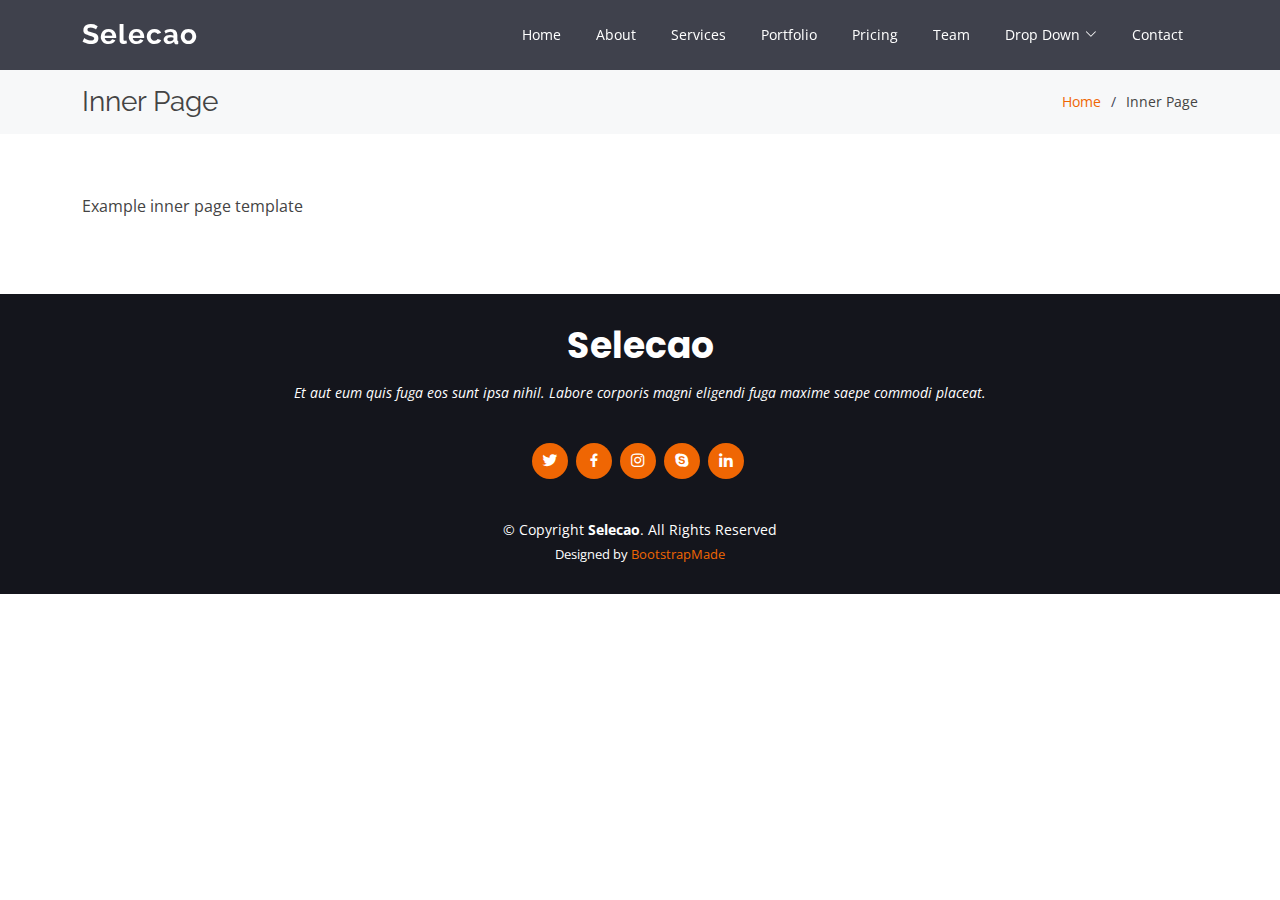
<file: inner-page.html>
<!DOCTYPE html>
<html lang="en">

<head>
  <meta charset="utf-8">
  <meta content="width=device-width, initial-scale=1.0" name="viewport">

  <title>Inner Page - Selecao Bootstrap Template</title>
  <meta content="" name="description">
  <meta content="" name="keywords">

  <!-- Favicons -->
  <link href="assets/img/favicon.png" rel="icon">
  <link href="assets/img/apple-touch-icon.png" rel="apple-touch-icon">

  <!-- Google Fonts -->
  <link href="https://fonts.googleapis.com/css?family=Open+Sans:300,300i,400,400i,600,600i,700,700i|Raleway:300,300i,400,400i,500,500i,600,600i,700,700i|Poppins:300,300i,400,400i,500,500i,600,600i,700,700i" rel="stylesheet">

  <!-- Vendor CSS Files -->
  <link href="assets/vendor/animate.css/animate.min.css" rel="stylesheet">
  <link href="assets/vendor/aos/aos.css" rel="stylesheet">
  <link href="assets/vendor/bootstrap/css/bootstrap.min.css" rel="stylesheet">
  <link href="assets/vendor/bootstrap-icons/bootstrap-icons.css" rel="stylesheet">
  <link href="assets/vendor/boxicons/css/boxicons.min.css" rel="stylesheet">
  <link href="assets/vendor/glightbox/css/glightbox.min.css" rel="stylesheet">
  <link href="assets/vendor/remixicon/remixicon.css" rel="stylesheet">
  <link href="assets/vendor/swiper/swiper-bundle.min.css" rel="stylesheet">

  <!-- Template Main CSS File -->
  <link href="assets/css/style.css" rel="stylesheet">

  <!-- =======================================================
  * Template Name: Selecao
  * Template URL: https://bootstrapmade.com/selecao-bootstrap-template/
  * Updated: Mar 17 2024 with Bootstrap v5.3.3
  * Author: BootstrapMade.com
  * License: https://bootstrapmade.com/license/
  ======================================================== -->
</head>

<body>

  <!-- ======= Header ======= -->
  <header id="header" class="fixed-top d-flex align-items-center ">
    <div class="container d-flex align-items-center justify-content-between">

      <div class="logo">
        <h1><a href="index.html">Selecao</a></h1>
        <!-- Uncomment below if you prefer to use an image logo -->
        <!-- <a href="index.html"><img src="assets/img/logo.png" alt="" class="img-fluid"></a>-->
      </div>

      <nav id="navbar" class="navbar">
        <ul>
          <li><a class="nav-link scrollto " href="#hero">Home</a></li>
          <li><a class="nav-link scrollto" href="#about">About</a></li>
          <li><a class="nav-link scrollto" href="#services">Services</a></li>
          <li><a class="nav-link scrollto " href="#portfolio">Portfolio</a></li>
          <li><a class="nav-link scrollto" href="#pricing">Pricing</a></li>
          <li><a class="nav-link scrollto" href="#team">Team</a></li>
          <li class="dropdown"><a href="#"><span>Drop Down</span> <i class="bi bi-chevron-down"></i></a>
            <ul>
              <li><a href="#">Drop Down 1</a></li>
              <li class="dropdown"><a href="#"><span>Deep Drop Down</span> <i class="bi bi-chevron-right"></i></a>
                <ul>
                  <li><a href="#">Deep Drop Down 1</a></li>
                  <li><a href="#">Deep Drop Down 2</a></li>
                  <li><a href="#">Deep Drop Down 3</a></li>
                  <li><a href="#">Deep Drop Down 4</a></li>
                  <li><a href="#">Deep Drop Down 5</a></li>
                </ul>
              </li>
              <li><a href="#">Drop Down 2</a></li>
              <li><a href="#">Drop Down 3</a></li>
              <li><a href="#">Drop Down 4</a></li>
            </ul>
          </li>
          <li><a class="nav-link scrollto" href="#contact">Contact</a></li>
        </ul>
        <i class="bi bi-list mobile-nav-toggle"></i>
      </nav><!-- .navbar -->

    </div>
  </header><!-- End Header -->

  <main id="main">

    <!-- ======= Breadcrumbs ======= -->
    <section class="breadcrumbs">
      <div class="container">

        <div class="d-flex justify-content-between align-items-center">
          <h2>Inner Page</h2>
          <ol>
            <li><a href="index.html">Home</a></li>
            <li>Inner Page</li>
          </ol>
        </div>

      </div>
    </section><!-- End Breadcrumbs -->

    <section class="inner-page">
      <div class="container">
        <p>
          Example inner page template
        </p>
      </div>
    </section>

  </main><!-- End #main -->

  <!-- ======= Footer ======= -->
  <footer id="footer">
    <div class="container">
      <h3>Selecao</h3>
      <p>Et aut eum quis fuga eos sunt ipsa nihil. Labore corporis magni eligendi fuga maxime saepe commodi placeat.</p>
      <div class="social-links">
        <a href="#" class="twitter"><i class="bx bxl-twitter"></i></a>
        <a href="#" class="facebook"><i class="bx bxl-facebook"></i></a>
        <a href="#" class="instagram"><i class="bx bxl-instagram"></i></a>
        <a href="#" class="google-plus"><i class="bx bxl-skype"></i></a>
        <a href="#" class="linkedin"><i class="bx bxl-linkedin"></i></a>
      </div>
      <div class="copyright">
        &copy; Copyright <strong><span>Selecao</span></strong>. All Rights Reserved
      </div>
      <div class="credits">
        <!-- All the links in the footer should remain intact. -->
        <!-- You can delete the links only if you purchased the pro version. -->
        <!-- Licensing information: https://bootstrapmade.com/license/ -->
        <!-- Purchase the pro version with working PHP/AJAX contact form: https://bootstrapmade.com/selecao-bootstrap-template/ -->
        Designed by <a href="https://bootstrapmade.com/">BootstrapMade</a>
      </div>
    </div>
  </footer><!-- End Footer -->

  <a href="#" class="back-to-top d-flex align-items-center justify-content-center"><i class="bi bi-arrow-up-short"></i></a>

  <!-- Vendor JS Files -->
  <script src="assets/vendor/aos/aos.js"></script>
  <script src="assets/vendor/bootstrap/js/bootstrap.bundle.min.js"></script>
  <script src="assets/vendor/glightbox/js/glightbox.min.js"></script>
  <script src="assets/vendor/isotope-layout/isotope.pkgd.min.js"></script>
  <script src="assets/vendor/swiper/swiper-bundle.min.js"></script>
  <script src="assets/vendor/php-email-form/validate.js"></script>

  <!-- Template Main JS File -->
  <script src="assets/js/main.js"></script>

</body>

</html>
</file>
<file: assets/css/style.css>
/**
* Template Name: Selecao
* Template URL: https://bootstrapmade.com/selecao-bootstrap-template/
* Updated: Mar 17 2024 with Bootstrap v5.3.3
* Author: BootstrapMade.com
* License: https://bootstrapmade.com/license/
*/

/*--------------------------------------------------------------
# General
--------------------------------------------------------------*/
body {
  font-family: "Open Sans", sans-serif;
  color: #444444;
}

a {
  color: #ef6603;
  text-decoration: none;
}

a:hover {
  color: #fc8129;
  text-decoration: none;
}

h1,
h2,
h3,
h4,
h5,
h6 {
  font-family: "Raleway", sans-serif;
}

/*--------------------------------------------------------------
# Back to top button
--------------------------------------------------------------*/
.back-to-top {
  position: fixed;
  visibility: hidden;
  opacity: 0;
  right: 15px;
  bottom: 15px;
  z-index: 996;
  background: #ef6603;
  width: 40px;
  height: 40px;
  border-radius: 50px;
  transition: all 0.4s;
}

.back-to-top i {
  font-size: 28px;
  color: #fff;
  line-height: 0;
}

.back-to-top:hover {
  background: #fc7c1f;
  color: #fff;
}

.back-to-top.active {
  visibility: visible;
  opacity: 1;
}

/*--------------------------------------------------------------
# Disable AOS delay on mobile
--------------------------------------------------------------*/
@media screen and (max-width: 768px) {
  [data-aos-delay] {
    transition-delay: 0 !important;
  }
}

/*--------------------------------------------------------------
# Header
--------------------------------------------------------------*/
#header {
  height: 70px;
  transition: all 0.5s;
  z-index: 997;
  transition: all 0.5s;
  background: rgba(42, 44, 57, 0.9);
}

#header.header-transparent {
  background: transparent;
}

#header.header-scrolled {
  background: rgba(42, 44, 57, 0.9);
}

#header .logo h1 {
  font-size: 28px;
  margin: 0;
  padding: 0;
  line-height: 1;
  font-weight: 700;
  letter-spacing: 1px;
}

#header .logo h1 a,
#header .logo h1 a:hover {
  color: #fff;
  text-decoration: none;
}

#header .logo img {
  padding: 0;
  margin: 0;
  max-height: 40px;
}

/*--------------------------------------------------------------
# Navigation Menu
--------------------------------------------------------------*/
/**
* Desktop Navigation 
*/
.navbar {
  padding: 0;
}

.navbar ul {
  margin: 0;
  padding: 0;
  display: flex;
  list-style: none;
  align-items: center;
}

.navbar li {
  position: relative;
}

.navbar a,
.navbar a:focus {
  display: flex;
  align-items: center;
  justify-content: space-between;
  padding: 5px 15px 7px 15px;
  margin-left: 5px;
  font-size: 14px;
  color: #fff;
  white-space: nowrap;
  transition: 0.3s;
  border-radius: 50px;
}

.navbar a i,
.navbar a:focus i {
  font-size: 12px;
  line-height: 0;
  margin-left: 5px;
}

.navbar a:hover,
.navbar .active,
.navbar .active:focus,
.navbar li:hover > a {
  background: #ef6603;
}

.navbar .dropdown ul {
  display: block;
  position: absolute;
  left: 5px;
  top: calc(100% + 30px);
  margin: 5px 0 0 0;
  padding: 10px 0;
  z-index: 99;
  opacity: 0;
  visibility: hidden;
  background: #fff;
  box-shadow: 0px 0px 30px rgba(127, 137, 161, 0.25);
  transition: 0.3s;
  border-radius: 15px;
}

.navbar .dropdown ul li {
  min-width: 200px;
}

.navbar .dropdown ul a {
  padding: 10px 20px;
  color: #2a2c39;
  margin: 0 5px;
  font-size: 14px;
}

.navbar .dropdown ul a i {
  font-size: 12px;
}

.navbar .dropdown ul a:hover,
.navbar .dropdown ul .active:hover,
.navbar .dropdown ul li:hover > a {
  color: #fff;
}

.navbar .dropdown:hover > ul {
  opacity: 1;
  top: 100%;
  visibility: visible;
}

.navbar .dropdown .dropdown ul {
  top: 0;
  left: calc(100% - 30px);
  visibility: hidden;
}

.navbar .dropdown .dropdown:hover > ul {
  opacity: 1;
  top: 0;
  left: 100%;
  visibility: visible;
}

@media (max-width: 1366px) {
  .navbar .dropdown .dropdown ul {
    left: -90%;
  }

  .navbar .dropdown .dropdown:hover > ul {
    left: -100%;
  }
}

/**
* Mobile Navigation 
*/
.mobile-nav-toggle {
  color: #fff;
  font-size: 28px;
  cursor: pointer;
  display: none;
  line-height: 0;
  transition: 0.5s;
}

@media (max-width: 991px) {
  .mobile-nav-toggle {
    display: block;
  }

  .navbar ul {
    display: none;
  }
}

.navbar-mobile {
  position: fixed;
  overflow: hidden;
  top: 0;
  right: 0;
  left: 0;
  bottom: 0;
  background: rgba(20, 21, 28, 0.9);
  transition: 0.3s;
  z-index: 999;
}

.navbar-mobile .mobile-nav-toggle {
  position: absolute;
  top: 15px;
  right: 15px;
}

.navbar-mobile ul {
  display: block;
  position: absolute;
  top: 55px;
  right: 15px;
  bottom: 15px;
  left: 15px;
  padding: 10px 0;
  border-radius: 10px;
  background-color: #fff;
  overflow-y: auto;
  transition: 0.3s;
}

.navbar-mobile a,
.navbar-mobile a:focus {
  padding: 10px 20px;
  margin: 5px;
  font-size: 15px;
  color: #2a2c39;
}

.navbar-mobile a:hover,
.navbar-mobile .active,
.navbar-mobile li:hover > a {
  color: #fff;
}

.navbar-mobile .getstarted,
.navbar-mobile .getstarted:focus {
  margin: 15px;
}

.navbar-mobile .dropdown ul {
  position: static;
  display: none;
  margin: 10px 20px;
  padding: 10px 0;
  z-index: 99;
  opacity: 1;
  visibility: visible;
  background: #fff;
  box-shadow: 0px 0px 30px rgba(127, 137, 161, 0.25);
}

.navbar-mobile .dropdown ul li {
  min-width: 200px;
}

.navbar-mobile .dropdown ul a {
  padding: 10px 20px;
}

.navbar-mobile .dropdown ul a i {
  font-size: 12px;
}

.navbar-mobile .dropdown ul a:hover,
.navbar-mobile .dropdown ul .active:hover,
.navbar-mobile .dropdown ul li:hover > a {
  color: #fff;
}

.navbar-mobile .dropdown > .dropdown-active {
  display: block;
}

/*--------------------------------------------------------------
# Hero Section
--------------------------------------------------------------*/
#hero {
  width: 100%;
  overflow: hidden;
  position: relative;
  background: linear-gradient(0deg, rgb(42, 44, 57) 0%, rgb(51, 54, 74) 100%);
  padding: 0;
}

#hero .carousel-container {
  display: flex;
  justify-content: center;
  align-items: center;
  flex-direction: column;
  text-align: center;
  position: relative;
  height: 70vh;
  padding-top: 60px;
}

#hero h2 {
  color: #fff;
  margin-bottom: 30px;
  font-size: 48px;
  font-weight: 700;
}

#hero p {
  width: 80%;
  animation-delay: 0.4s;
  margin: 0 auto 30px auto;
  color: #fff;
}

#hero .carousel-control-prev,
#hero .carousel-control-next {
  width: 10%;
}

#hero .carousel-control-next-icon,
#hero .carousel-control-prev-icon {
  background: none;
  font-size: 48px;
  line-height: 1;
  width: auto;
  height: auto;
}

#hero .btn-get-started {
  font-family: "Raleway", sans-serif;
  font-weight: 500;
  font-size: 14px;
  letter-spacing: 1px;
  display: inline-block;
  padding: 12px 32px;
  border-radius: 50px;
  transition: 0.5s;
  line-height: 1;
  margin: 10px;
  color: #fff;
  animation-delay: 0.8s;
  border: 2px solid #ef6603;
}

#hero .btn-get-started:hover {
  background: #ef6603;
  color: #fff;
  text-decoration: none;
}

@media (min-width: 1024px) {
  #hero p {
    width: 60%;
  }

  #hero .carousel-control-prev,
  #hero .carousel-control-next {
    width: 5%;
  }
}

@media (max-width: 768px) {
  #hero .carousel-container {
    height: 90vh;
  }

  #hero h2 {
    font-size: 28px;
  }
}

.hero-waves {
  display: block;
  width: 100%;
  height: 60px;
  position: relative;
}

.wave1 use {
  animation: move-forever1 10s linear infinite;
  animation-delay: -2s;
}

.wave2 use {
  animation: move-forever2 8s linear infinite;
  animation-delay: -2s;
}

.wave3 use {
  animation: move-forever3 6s linear infinite;
  animation-delay: -2s;
}

@keyframes move-forever1 {
  0% {
    transform: translate(85px, 0%);
  }

  100% {
    transform: translate(-90px, 0%);
  }
}

@keyframes move-forever2 {
  0% {
    transform: translate(-90px, 0%);
  }

  100% {
    transform: translate(85px, 0%);
  }
}

@keyframes move-forever3 {
  0% {
    transform: translate(-90px, 0%);
  }

  100% {
    transform: translate(85px, 0%);
  }
}

/*--------------------------------------------------------------
# Sections General
--------------------------------------------------------------*/
section {
  padding: 60px 0;
  overflow: hidden;
}

.section-title {
  padding-bottom: 40px;
}

.section-title h2 {
  font-size: 14px;
  font-weight: 500;
  padding: 0;
  line-height: 1px;
  margin: 0 0 5px 0;
  letter-spacing: 2px;
  text-transform: uppercase;
  color: #aaaaaa;
  font-family: "Poppins", sans-serif;
}

.section-title h2::after {
  content: "";
  width: 120px;
  height: 1px;
  display: inline-block;
  background: #fd9042;
  margin: 4px 10px;
}

.section-title p {
  margin: 0;
  margin: 0;
  font-size: 36px;
  font-weight: 700;
  text-transform: uppercase;
  font-family: "Poppins", sans-serif;
  color: #2a2c39;
}

/*--------------------------------------------------------------
# About
--------------------------------------------------------------*/
.about {
  padding-top: 80px;
}

.about .content h3 {
  font-weight: 600;
  font-size: 26px;
}

.about .content ul {
  list-style: none;
  padding: 0;
}

.about .content ul li {
  padding-left: 28px;
  position: relative;
}

.about .content ul li + li {
  margin-top: 10px;
}

.about .content ul i {
  position: absolute;
  left: 0;
  top: 2px;
  font-size: 20px;
  color: #ef6603;
  line-height: 1;
}

.about .content p:last-child {
  margin-bottom: 0;
}

.about .content .btn-learn-more {
  font-family: "Raleway", sans-serif;
  font-weight: 600;
  font-size: 14px;
  letter-spacing: 1px;
  display: inline-block;
  padding: 12px 32px;
  border-radius: 5px;
  transition: 0.3s;
  line-height: 1;
  color: #ef6603;
  animation-delay: 0.8s;
  margin-top: 6px;
  border: 2px solid #ef6603;
}

.about .content .btn-learn-more:hover {
  background: #ef6603;
  color: #fff;
  text-decoration: none;
}

/*--------------------------------------------------------------
# Features
--------------------------------------------------------------*/
.features .nav-tabs {
  border: 0;
}

.features .nav-link {
  border: 1px solid #d4d6df;
  padding: 15px;
  transition: 0.3s;
  color: #2a2c39;
  border-radius: 0;
  display: flex;
  align-items: center;
  justify-content: center;
}

.features .nav-link i {
  padding-right: 15px;
  font-size: 48px;
}

.features .nav-link h4 {
  font-size: 18px;
  font-weight: 600;
  margin: 0;
}

.features .nav-link:hover {
  color: #ef6603;
}

.features .nav-link.active {
  background: #ef6603;
  color: #fff;
  border-color: #ef6603;
}

@media (max-width: 768px) {
  .features .nav-link i {
    padding: 0;
    line-height: 1;
    font-size: 36px;
  }
}

@media (max-width: 575px) {
  .features .nav-link {
    padding: 15px;
  }

  .features .nav-link i {
    font-size: 24px;
  }
}

.features .tab-content {
  margin-top: 30px;
}

.features .tab-pane h3 {
  font-weight: 600;
  font-size: 26px;
}

.features .tab-pane ul {
  list-style: none;
  padding: 0;
}

.features .tab-pane ul li {
  padding-bottom: 10px;
}

.features .tab-pane ul i {
  font-size: 20px;
  padding-right: 4px;
  color: #ef6603;
}

.features .tab-pane p:last-child {
  margin-bottom: 0;
}

/*--------------------------------------------------------------
# Cta
--------------------------------------------------------------*/
.cta {
  background: #2a2c39;
  padding: 80px 0;
}

.cta h3 {
  color: #fff;
  font-size: 28px;
  font-weight: 700;
}

.cta p {
  color: #fff;
}

.cta .cta-btn {
  font-family: "Raleway", sans-serif;
  text-transform: uppercase;
  font-weight: 700;
  font-size: 14px;
  letter-spacing: 1px;
  display: inline-block;
  padding: 12px 30px;
  border-radius: 50px;
  transition: 0.5s;
  margin: 10px;
  color: #fff;
  background: #ef6603;
}

.cta .cta-btn:hover {
  background: #fff;
  color: #ef6603;
}

@media (max-width: 1024px) {
  .cta {
    background-attachment: scroll;
  }
}

@media (min-width: 769px) {
  .cta .cta-btn-container {
    display: flex;
    align-items: center;
    justify-content: flex-end;
  }
}

/*--------------------------------------------------------------
# Services
--------------------------------------------------------------*/
.services .icon-box {
  padding: 30px;
  position: relative;
  overflow: hidden;
  border-radius: 10px;
  background: #fff;
  box-shadow: 0 2px 29px 0 rgba(68, 88, 144, 0.12);
  transition: all 0.4s ease-in-out;
  width: 100%;
  height: 100%;
}

.services .icon-box:hover {
  transform: translateY(-10px);
  box-shadow: 0 2px 35px 0 rgba(68, 88, 144, 0.2);
}

.services .icon {
  position: absolute;
  left: -20px;
  top: calc(50% - 30px);
}

.services .icon i {
  font-size: 64px;
  line-height: 1;
  transition: 0.5s;
}

.services .title {
  margin-left: 40px;
  font-weight: 700;
  margin-bottom: 15px;
  font-size: 18px;
}

.services .title a {
  color: #2a2c39;
  transition: ease-in-out 0.3s;
}

.services .title a:hover {
  color: #ef6603;
}

.services .description {
  font-size: 14px;
  margin-left: 40px;
  line-height: 24px;
  margin-bottom: 0;
}

/*--------------------------------------------------------------
# Portfolio
--------------------------------------------------------------*/
.portfolio #portfolio-flters {
  list-style: none;
  margin-bottom: 20px;
}

.portfolio #portfolio-flters li {
  cursor: pointer;
  display: inline-block;
  margin: 0 0 10px 10px;
  font-size: 16px;
  font-weight: 500;
  line-height: 1;
  text-transform: uppercase;
  color: #444444;
  transition: all 0.3s ease-in-out;
}

.portfolio #portfolio-flters li::before {
  content: "[";
  margin-right: 6px;
  color: #fff;
  font-size: 18px;
  font-weight: 400;
  transition: all 0.3s ease-in-out;
}

.portfolio #portfolio-flters li::after {
  content: "]";
  margin-left: 6px;
  color: #fff;
  font-size: 18px;
  font-weight: 400;
  transition: all 0.3s ease-in-out;
}

.portfolio #portfolio-flters li:hover,
.portfolio #portfolio-flters li.filter-active {
  color: #ef6603;
}

.portfolio #portfolio-flters li.filter-active::before,
.portfolio #portfolio-flters li.filter-active::after {
  color: #ef6603;
}

.portfolio .portfolio-item {
  margin-bottom: 30px;
}

.portfolio .portfolio-item .portfolio-img {
  overflow: hidden;
}

.portfolio .portfolio-item .portfolio-img img {
  transition: all 0.8s ease-in-out;
}

.portfolio .portfolio-item .portfolio-info {
  opacity: 0;
  position: absolute;
  left: 15px;
  bottom: 0;
  z-index: 3;
  right: 15px;
  transition: all ease-in-out 0.3s;
  background: rgba(0, 0, 0, 0.5);
  padding: 10px 15px;
}

.portfolio .portfolio-item .portfolio-info h4 {
  font-size: 18px;
  color: #fff;
  font-weight: 600;
  color: #fff;
  margin-bottom: 0px;
}

.portfolio .portfolio-item .portfolio-info p {
  color: #fedac0;
  font-size: 14px;
  margin-bottom: 0;
}

.portfolio .portfolio-item .portfolio-info .preview-link,
.portfolio .portfolio-item .portfolio-info .details-link {
  position: absolute;
  right: 40px;
  font-size: 24px;
  top: calc(50% - 18px);
  color: #fff;
  transition: 0.3s;
}

.portfolio .portfolio-item .portfolio-info .preview-link:hover,
.portfolio .portfolio-item .portfolio-info .details-link:hover {
  color: #fd9f5b;
}

.portfolio .portfolio-item .portfolio-info .details-link {
  right: 10px;
}

.portfolio .portfolio-item .portfolio-links {
  opacity: 0;
  left: 0;
  right: 0;
  text-align: center;
  z-index: 3;
  position: absolute;
  transition: all ease-in-out 0.3s;
}

.portfolio .portfolio-item .portfolio-links a {
  color: #fff;
  margin: 0 2px;
  font-size: 28px;
  display: inline-block;
  transition: 0.3s;
}

.portfolio .portfolio-item .portfolio-links a:hover {
  color: #fd9f5b;
}

.portfolio .portfolio-item:hover .portfolio-img img {
  transform: scale(1.2);
}

.portfolio .portfolio-item:hover .portfolio-info {
  opacity: 1;
}

/*--------------------------------------------------------------
# Portfolio Details
--------------------------------------------------------------*/
.portfolio-details {
  padding-top: 40px;
}

.portfolio-details .portfolio-details-slider img {
  width: 100%;
}

.portfolio-details .portfolio-details-slider .swiper-pagination {
  margin-top: 20px;
  position: relative;
}

.portfolio-details
  .portfolio-details-slider
  .swiper-pagination
  .swiper-pagination-bullet {
  width: 12px;
  height: 12px;
  background-color: #fff;
  opacity: 1;
  border: 1px solid #ef6603;
}

.portfolio-details
  .portfolio-details-slider
  .swiper-pagination
  .swiper-pagination-bullet-active {
  background-color: #ef6603;
}

.portfolio-details .portfolio-info {
  padding: 30px;
  box-shadow: 0px 0 30px rgba(42, 44, 57, 0.08);
}

.portfolio-details .portfolio-info h3 {
  font-size: 22px;
  font-weight: 700;
  margin-bottom: 20px;
  padding-bottom: 20px;
  border-bottom: 1px solid #eee;
}

.portfolio-details .portfolio-info ul {
  list-style: none;
  padding: 0;
  font-size: 15px;
}

.portfolio-details .portfolio-info ul li + li {
  margin-top: 10px;
}

.portfolio-details .portfolio-description {
  padding-top: 30px;
}

.portfolio-details .portfolio-description h2 {
  font-size: 26px;
  font-weight: 700;
  margin-bottom: 20px;
}

.portfolio-details .portfolio-description p {
  padding: 0;
}

/*--------------------------------------------------------------
# Testimonials
--------------------------------------------------------------*/
.testimonials .testimonials-carousel,
.testimonials .testimonials-slider {
  overflow: hidden;
}

.testimonials .testimonial-item {
  box-sizing: content-box;
  padding: 30px 30px 0 30px;
  margin: 30px 15px;
  text-align: center;
  min-height: 350px;
  box-shadow: 0px 2px 12px rgba(0, 0, 0, 0.08);
}

.testimonials .testimonial-item .testimonial-img {
  width: 90px;
  border-radius: 50%;
  border: 4px solid #fff;
  margin: 0 auto;
}

.testimonials .testimonial-item h3 {
  font-size: 18px;
  font-weight: bold;
  margin: 10px 0 5px 0;
  color: #111;
}

.testimonials .testimonial-item h4 {
  font-size: 14px;
  color: #999;
  margin: 0;
}

.testimonials .testimonial-item .quote-icon-left,
.testimonials .testimonial-item .quote-icon-right {
  color: #fedac0;
  font-size: 26px;
}

.testimonials .testimonial-item .quote-icon-left {
  display: inline-block;
  left: -5px;
  position: relative;
}

.testimonials .testimonial-item .quote-icon-right {
  display: inline-block;
  right: -5px;
  position: relative;
  top: 10px;
}

.testimonials .testimonial-item p {
  font-style: italic;
  margin: 0 auto 15px auto;
}

.testimonials .swiper-pagination {
  margin-top: 20px;
  position: relative;
}

.testimonials .swiper-pagination .swiper-pagination-bullet {
  width: 12px;
  height: 12px;
  background-color: #fff;
  opacity: 1;
  border: 1px solid #ef6603;
}

.testimonials .swiper-pagination .swiper-pagination-bullet-active {
  background-color: #ef6603;
}

/*--------------------------------------------------------------
# Pricing
--------------------------------------------------------------*/
.pricing .box {
  padding: 20px;
  background: #fff;
  text-align: center;
  box-shadow: 0px 0px 4px rgba(0, 0, 0, 0.12);
  border-radius: 5px;
  position: relative;
  overflow: hidden;
}

.pricing h3 {
  font-weight: 400;
  margin: -20px -20px 25px -20px;
  padding: 30px 15px;
  font-size: 18px;
  font-weight: 600;
  color: #777777;
  background: #f8f8f8;
}

.pricing h4 {
  font-size: 36px;
  color: #ef6603;
  font-weight: 600;
  font-family: "Poppins", sans-serif;
  margin-bottom: 20px;
}

.pricing h4 sup {
  font-size: 20px;
  top: -15px;
  left: -3px;
}

.pricing h4 span {
  color: #bababa;
  font-size: 16px;
  font-weight: 300;
}

.pricing ul {
  padding: 0;
  list-style: none;
  color: #444444;
  text-align: center;
  line-height: 20px;
  font-size: 14px;
}

.pricing ul li {
  padding-bottom: 16px;
}

.pricing ul i {
  color: #ef6603;
  font-size: 18px;
  padding-right: 4px;
}

.pricing ul .na {
  color: #ccc;
  text-decoration: line-through;
}

.pricing .btn-wrap {
  margin: 20px -20px -20px -20px;
  padding: 20px 15px;
  background: #f8f8f8;
  text-align: center;
}

.pricing .btn-buy {
  background: #ef6603;
  display: inline-block;
  padding: 8px 35px 10px 35px;
  border-radius: 50px;
  color: #fff;
  transition: none;
  font-size: 14px;
  font-weight: 400;
  font-family: "Raleway", sans-serif;
  font-weight: 600;
  transition: 0.3s;
}

.pricing .btn-buy:hover {
  background: #fc8129;
}

.pricing .featured {
  border: 2px solid #ef6603;
}

.pricing .featured h3 {
  color: #fff;
  background: #ef6603;
}

.pricing .advanced {
  width: 200px;
  position: absolute;
  top: 18px;
  right: -68px;
  transform: rotate(45deg);
  z-index: 1;
  font-size: 14px;
  padding: 1px 0 3px 0;
  background: #ef6603;
  color: #fff;
}

/*--------------------------------------------------------------
# F.A.Q
--------------------------------------------------------------*/
.faq {
  padding: 60px 0;
}

.faq .faq-list {
  padding: 0;
  list-style: none;
}

.faq .faq-list li {
  border-bottom: 1px solid #ececf1;
  margin-bottom: 20px;
  padding-bottom: 20px;
}

.faq .faq-list .question {
  display: block;
  position: relative;
  font-family: #ef6603;
  font-size: 18px;
  line-height: 24px;
  font-weight: 400;
  padding-left: 25px;
  cursor: pointer;
  color: #bd5102;
  transition: 0.3s;
}

.faq .faq-list i {
  font-size: 16px;
  position: absolute;
  left: 0;
  top: -2px;
}

.faq .faq-list p {
  margin-bottom: 0;
  padding: 10px 0 0 25px;
}

.faq .faq-list .icon-show {
  display: none;
}

.faq .faq-list .collapsed {
  color: black;
}

.faq .faq-list .collapsed:hover {
  color: #ef6603;
}

.faq .faq-list .collapsed .icon-show {
  display: inline-block;
  transition: 0.6s;
}

.faq .faq-list .collapsed .icon-close {
  display: none;
  transition: 0.6s;
}

/*--------------------------------------------------------------
# Team
--------------------------------------------------------------*/
.team {
  background: #fff;
  padding: 60px 0;
}

.team .member {
  margin-bottom: 20px;
  overflow: hidden;
  border-radius: 5px;
  background: #fff;
  box-shadow: 0px 2px 15px rgba(0, 0, 0, 0.1);
}

.team .member .member-img {
  position: relative;
  overflow: hidden;
}

.team .member .social {
  position: absolute;
  left: 0;
  bottom: 30px;
  right: 0;
  opacity: 0;
  transition: ease-in-out 0.3s;
  display: flex;
  align-items: center;
  justify-content: center;
}

.team .member .social a {
  transition: color 0.3s;
  margin: 0 3px;
  border-radius: 50px;
  width: 36px;
  height: 36px;
  background: rgba(239, 102, 3, 0.8);
  transition: ease-in-out 0.3s;
  color: #fff;
  display: inline-flex;
  align-items: center;
  justify-content: center;
}

.team .member .social a:hover {
  background: #fc8129;
}

.team .member .social i {
  font-size: 18px;
  line-height: 0;
}

.team .member .member-info {
  padding: 25px 15px;
}

.team .member .member-info h4 {
  font-weight: 700;
  margin-bottom: 5px;
  font-size: 18px;
  color: #2a2c39;
}

.team .member .member-info span {
  display: block;
  font-size: 13px;
  font-weight: 400;
  color: #aaaaaa;
}

.team .member .member-info p {
  font-style: italic;
  font-size: 14px;
  line-height: 26px;
  color: #777777;
}

.team .member:hover .social {
  opacity: 1;
  bottom: 15px;
}

/*--------------------------------------------------------------
# Contact
--------------------------------------------------------------*/
.contact .info {
  width: 100%;
  background: #fff;
}

.contact .info i {
  font-size: 20px;
  color: #ef6603;
  float: left;
  width: 44px;
  height: 44px;
  background: #ffecde;
  display: flex;
  justify-content: center;
  align-items: center;
  border-radius: 50px;
  transition: all 0.3s ease-in-out;
}

.contact .info h4 {
  padding: 0 0 0 60px;
  font-size: 22px;
  font-weight: 600;
  margin-bottom: 5px;
  color: #2a2c39;
}

.contact .info p {
  padding: 0 0 0 60px;
  margin-bottom: 0;
  font-size: 14px;
  color: #555974;
}

.contact .info .email,
.contact .info .phone {
  margin-top: 40px;
}

.contact .info .email:hover i,
.contact .info .address:hover i,
.contact .info .phone:hover i {
  background: #ef6603;
  color: #fff;
}

.contact .php-email-form {
  width: 100%;
  background: #fff;
}

.contact .php-email-form .form-group {
  padding-bottom: 8px;
}

.contact .php-email-form .error-message {
  display: none;
  color: #fff;
  background: #ed3c0d;
  text-align: left;
  padding: 15px;
  font-weight: 600;
}

.contact .php-email-form .error-message br + br {
  margin-top: 25px;
}

.contact .php-email-form .sent-message {
  display: none;
  color: #fff;
  background: #18d26e;
  text-align: center;
  padding: 15px;
  font-weight: 600;
}

.contact .php-email-form .loading {
  display: none;
  background: #fff;
  text-align: center;
  padding: 15px;
}

.contact .php-email-form .loading:before {
  content: "";
  display: inline-block;
  border-radius: 50%;
  width: 24px;
  height: 24px;
  margin: 0 10px -6px 0;
  border: 3px solid #18d26e;
  border-top-color: #eee;
  animation: animate-loading 1s linear infinite;
}

.contact .php-email-form input,
.contact .php-email-form textarea {
  border-radius: 0;
  box-shadow: none;
  font-size: 14px;
}

.contact .php-email-form input {
  height: 44px;
}

.contact .php-email-form textarea {
  padding: 10px 12px;
}

.contact .php-email-form button[type="submit"] {
  background: #ef6603;
  border: 0;
  padding: 10px 24px;
  color: #fff;
  transition: 0.4s;
  border-radius: 50px;
}

.contact .php-email-form button[type="submit"]:hover {
  background: #fc8129;
}

@keyframes animate-loading {
  0% {
    transform: rotate(0deg);
  }

  100% {
    transform: rotate(360deg);
  }
}

/*--------------------------------------------------------------
# Breadcrumbs
--------------------------------------------------------------*/
.breadcrumbs {
  padding: 15px 0;
  margin-top: 70px;
  background: #f7f8f9;
  min-height: 40px;
}

.breadcrumbs h2 {
  font-size: 28px;
  font-weight: 400;
  margin: 0;
}

.breadcrumbs ol {
  display: flex;
  flex-wrap: wrap;
  list-style: none;
  padding: 0;
  margin: 0;
  font-size: 14px;
}

@media (max-width: 992px) {
  .breadcrumbs ol {
    margin-top: 10px;
  }
}

.breadcrumbs ol li + li {
  padding-left: 10px;
}

.breadcrumbs ol li + li::before {
  display: inline-block;
  padding-right: 10px;
  color: #404356;
  content: "/";
}

@media (max-width: 768px) {
  .breadcrumbs .d-flex {
    display: block !important;
  }

  .breadcrumbs ol {
    display: block;
  }

  .breadcrumbs ol li {
    display: inline-block;
  }
}

/*--------------------------------------------------------------
# Footer
--------------------------------------------------------------*/
#footer {
  background: #14151c;
  color: #fff;
  font-size: 14px;
  text-align: center;
  padding: 30px 0;
}

#footer h3 {
  font-size: 36px;
  font-weight: 700;
  color: #fff;
  position: relative;
  font-family: "Poppins", sans-serif;
  padding: 0;
  margin: 0 0 15px 0;
}

#footer p {
  font-size: 15;
  font-style: italic;
  padding: 0;
  margin: 0 0 40px 0;
}

#footer .social-links {
  margin: 0 0 40px 0;
}

#footer .social-links a {
  font-size: 18px;
  display: inline-block;
  background: #ef6603;
  color: #fff;
  line-height: 1;
  padding: 8px 0;
  margin-right: 4px;
  border-radius: 50%;
  text-align: center;
  width: 36px;
  height: 36px;
  transition: 0.3s;
}

#footer .social-links a:hover {
  background: #bd5102;
  color: #fff;
  text-decoration: none;
}

#footer .copyright {
  margin: 0 0 5px 0;
}

#footer .credits {
  font-size: 13px;
}

.container .features--card:hover {
  transform: scale(1.15);
  box-shadow: 0px 8px 10px rgba(0, 0, 0, 0.2);
  outline-width: 1px;
}
.container .features--card {
  outline: solid 0px #ef6603;
  margin: 0.5em;
  margin-top: 40px;
  height: 300px;
  transition: all 0.5s ease-out;
  border-radius: 10px;
  color: #64748b;
  font-weight: 700;
  box-shadow: 0px 8px 15px rgba(0, 0, 0, 0.2);
}
</file>
